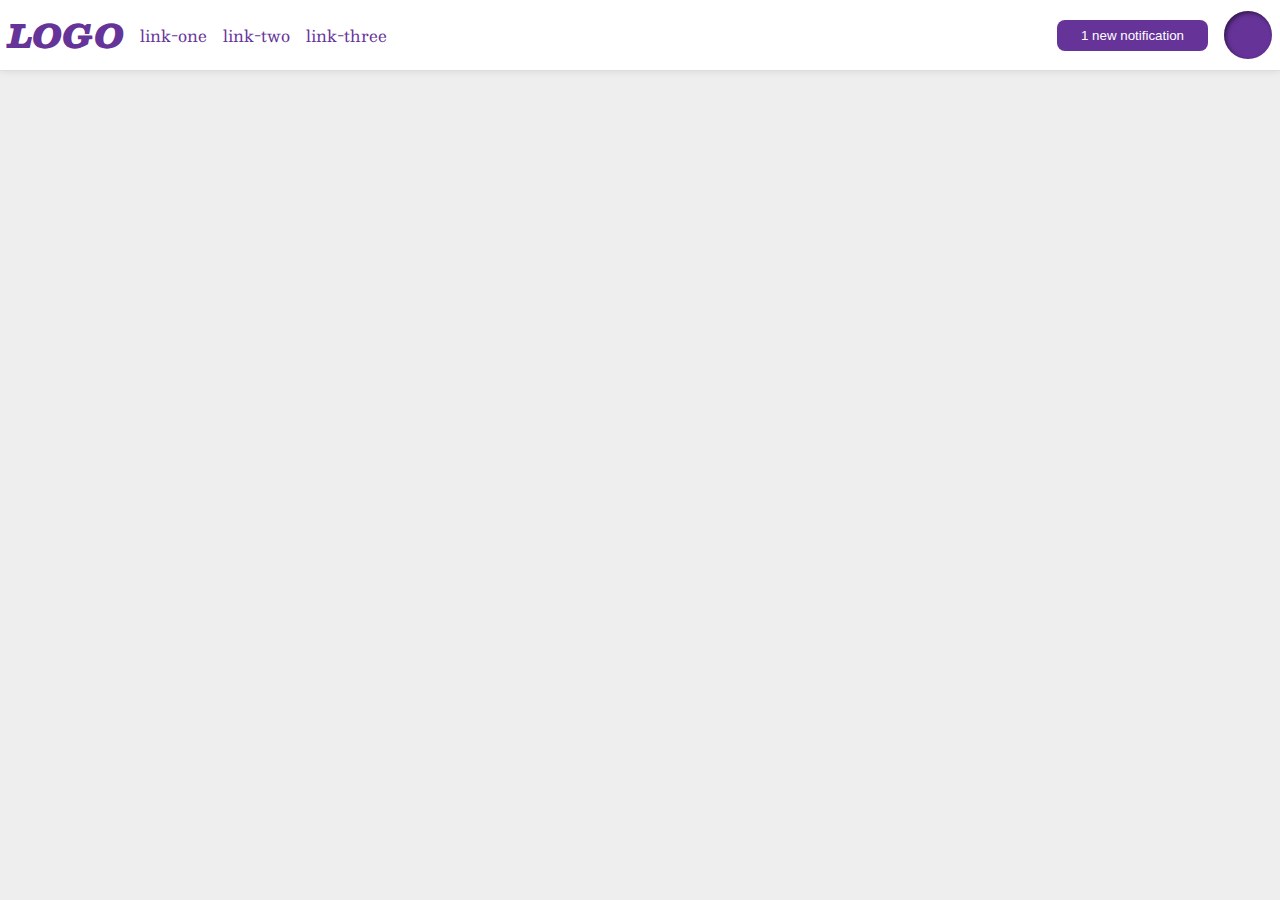
<file: flex/03-flex-header-2/index.html>
<!DOCTYPE html>
<html lang="en">
  <head>
    <meta charset="UTF-8" />
    <meta http-equiv="X-UA-Compatible" content="IE=edge" />
    <meta name="viewport" content="width=device-width, initial-scale=1.0" />
    <title>Flex Header 2</title>
    <link rel="stylesheet" href="style.css" />
  </head>
  <body>
    <div class="header">
      <div class="logo-and-links">
        <div class="logo">LOGO</div>
        <ul class="links">
          <li><a href="google.com">link-one</a></li>
          <li><a href="google.com">link-two</a></li>
          <li><a href="google.com">link-three</a></li>
        </ul>
      </div>
      <div class="notifications-and-profile-img">
        <button class="notifications">1 new notification</button>
        <div class="profile-image"></div>
      </div>
    </div>
  </body>
</html>
</file>
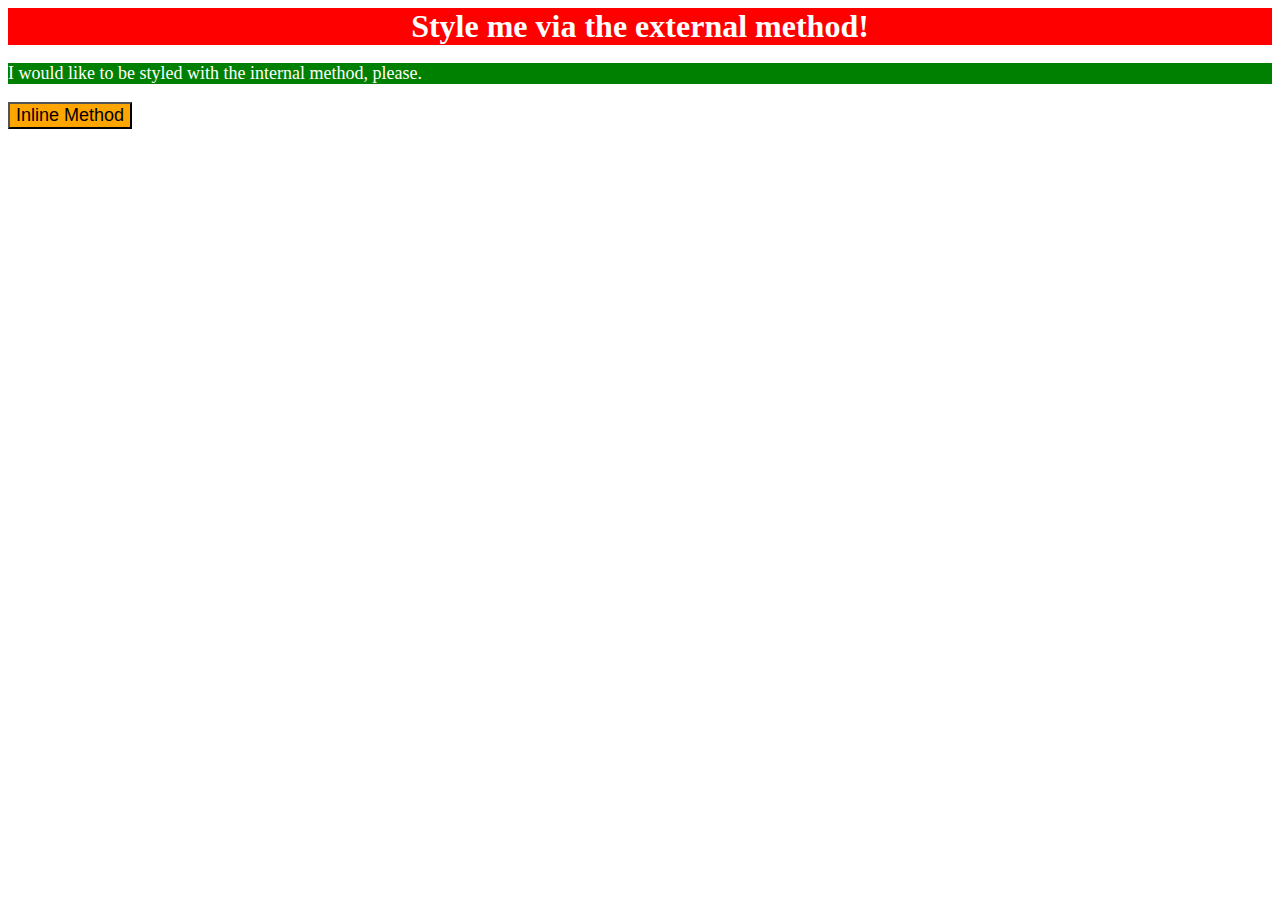
<file: foundations/01-css-methods/index.html>
<!DOCTYPE html>
<html lang="en">
  <head>
    <meta charset="UTF-8" />
    <meta http-equiv="X-UA-Compatible" content="IE=edge" />
    <meta name="viewport" content="width=device-width, initial-scale=1.0" />
    <title>Methods for Adding CSS</title>
    <link rel="stylesheet" href="style.css" />
    <style>
      p {
        background-color: green;
        color: white;
        font-size: 18px;
      }
    </style>
  </head>
  <body>
    <div>Style me via the external method!</div>
    <p>I would like to be styled with the internal method, please.</p>
    <button style="background-color: orange; font-size: 18px">
      Inline Method
    </button>
  </body>
</html>
</file>
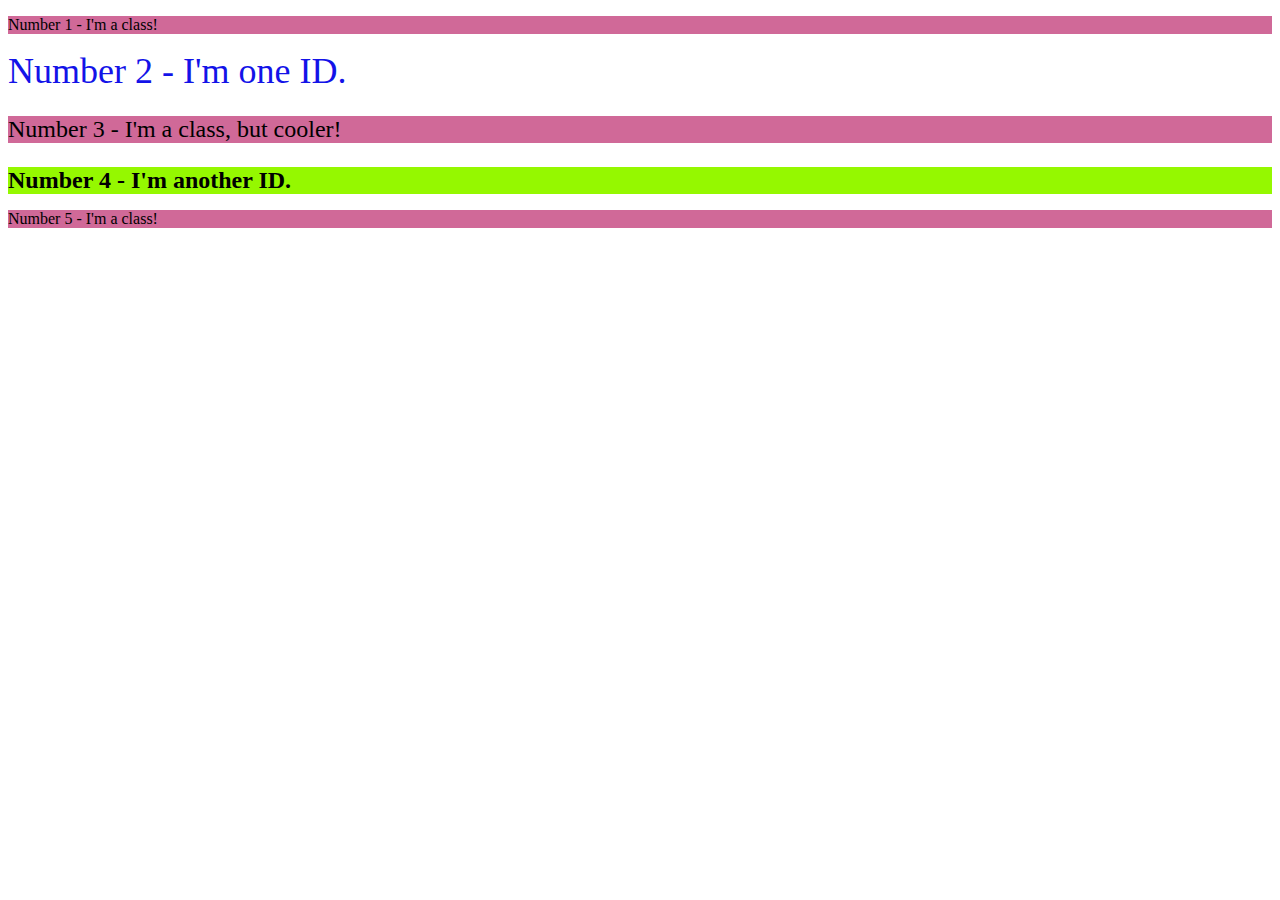
<file: foundations/02-class-id-selectors/index.html>
<!DOCTYPE html>
<html lang="en">
  <head>
    <meta charset="UTF-8" />
    <meta http-equiv="X-UA-Compatible" content="IE=edge" />
    <meta name="viewport" content="width=device-width, initial-scale=1.0" />
    <title>Class and ID Selectors</title>
    <link rel="stylesheet" href="style.css" />
  </head>
  <body>
    <p class="odd-num">Number 1 - I'm a class!</p>
    <div id="second-num">Number 2 - I'm one ID.</div>
    <p class="odd-num font-change">Number 3 - I'm a class, but cooler!</p>
    <div class="font-change" id="fourth-num">Number 4 - I'm another ID.</div>
    <p class="odd-num">Number 5 - I'm a class!</p>
  </body>
</html>
</file>
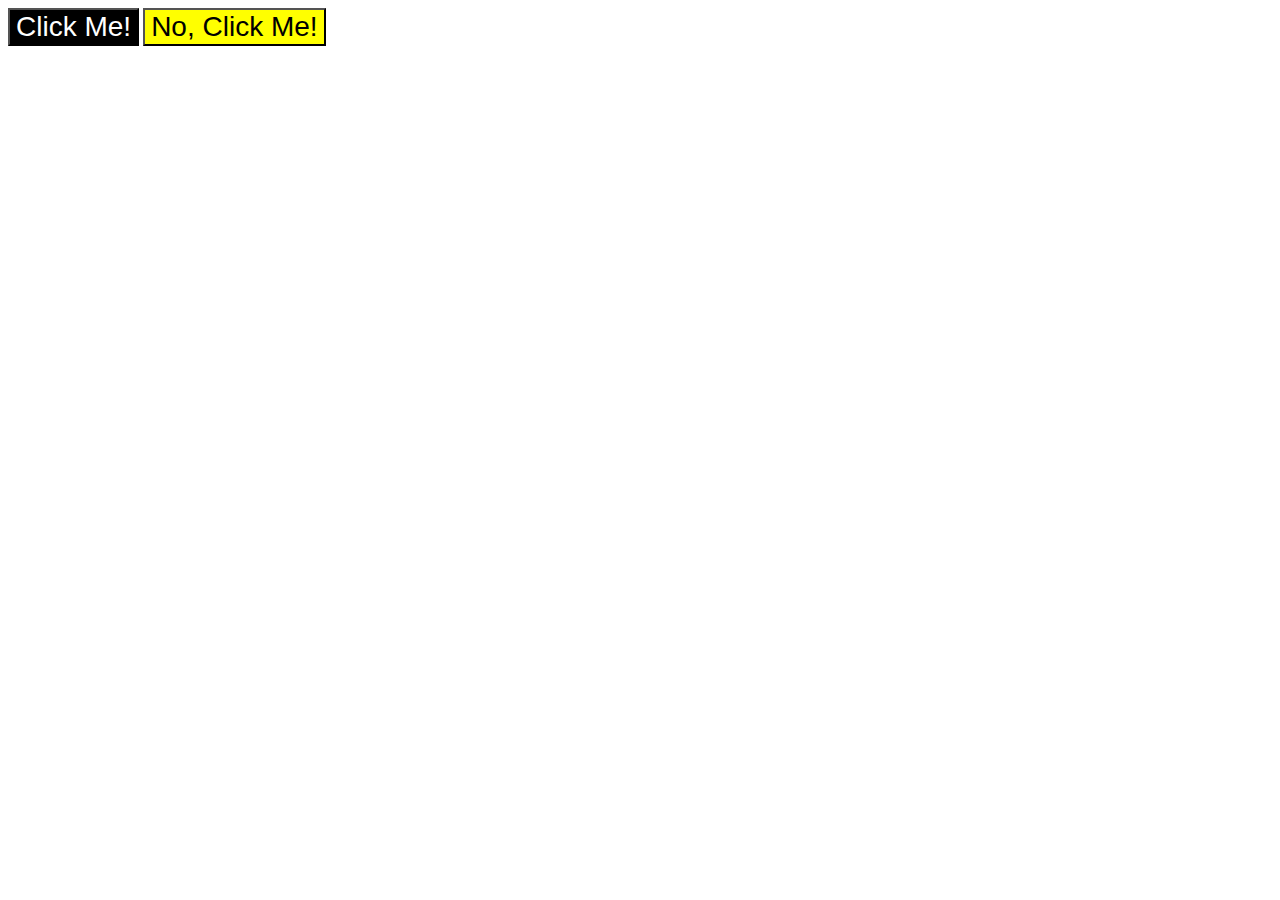
<file: foundations/03-grouping-selectors/index.html>
<!DOCTYPE html>
<html lang="en">
  <head>
    <meta charset="UTF-8" />
    <meta http-equiv="X-UA-Compatible" content="IE=edge" />
    <meta name="viewport" content="width=device-width, initial-scale=1.0" />
    <title>Grouping Selectors</title>
    <link rel="stylesheet" href="style.css" />
  </head>
  <body>
    <button class="btn-first">Click Me!</button>
    <button class="btn-second">No, Click Me!</button>
  </body>
</html>
</file>
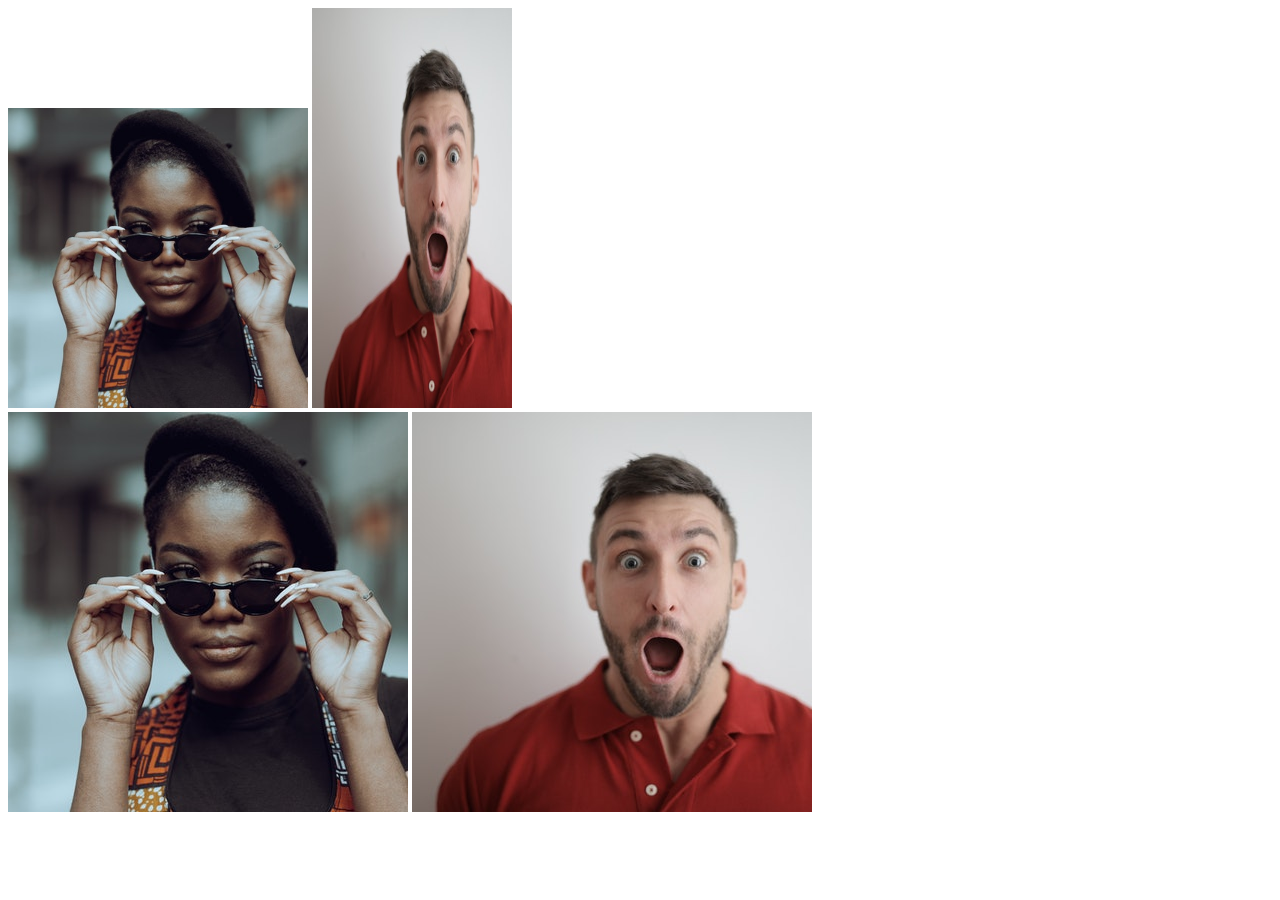
<file: foundations/04-chaining-selectors/index.html>
<!DOCTYPE html>
<html lang="en">
  <head>
    <meta charset="UTF-8" />
    <meta http-equiv="X-UA-Compatible" content="IE=edge" />
    <meta name="viewport" content="width=device-width, initial-scale=1.0" />
    <title>Chaining Selectors</title>
    <link rel="stylesheet" href="style.css" />
  </head>
  <body>
    <!-- Check image source path. Review Foundations lesson - Links and Images -->
    <!-- Use the classes BELOW this line -->
    <div>
      <img
        class="avatar proportioned"
        src="./images/pexels-katho-mutodo-8434791.jpg"
        alt="Woman with glasses"
      />
      <img
        class="avatar distorted"
        src="./images/pexels-andrea-piacquadio-3777931.jpg"
        alt="Man with surprised expression"
      />
    </div>
    <!-- Use the classes ABOVE this line -->
    <div>
      <img
        class="original proportioned"
        src="./images/pexels-katho-mutodo-8434791.jpg"
        alt="Woman with glasses"
      />
      <img
        class="original distorted"
        src="./images/pexels-andrea-piacquadio-3777931.jpg"
        alt="Man with surprised expression"
      />
    </div>
  </body>
</html>
</file>
<file: flex/03-flex-header-2/style.css>
/* this is some magical font-importing.  
you'll learn about it later. */
@import url("https://fonts.googleapis.com/css2?family=Besley:ital,wght@0,400;1,900&display=swap");

body {
  margin: 0;
  background: #eee;
  font-family: Besley, serif;
}

.header {
  background: white;
  border-bottom: 1px solid #ddd;
  box-shadow: 0 0 8px rgba(0, 0, 0, 0.1);
  display: flex;
  justify-content: space-between;
  padding: 8px;
}

.profile-image {
  background: rebeccapurple;
  box-shadow: inset 2px 2px 4px rgba(0, 0, 0, 0.5);
  border-radius: 50%;
  width: 48px;
  height: 48px;
}

.logo {
  color: rebeccapurple;
  font-size: 32px;
  font-weight: 900;
  font-style: italic;
}

button {
  border: none;
  border-radius: 8px;
  background: rebeccapurple;
  color: white;
  padding: 8px 24px;
}

a {
  /* this removes the line under our links */
  text-decoration: none;
  color: rebeccapurple;
}

ul {
  list-style-type: none;
  display: flex;
  gap: 16px;
  margin: 0;
  padding: 0;
}

.logo-and-links,
.notifications-and-profile-img {
  display: flex;
  gap: 16px;
  align-items: center;
}
</file>
<file: foundations/01-css-methods/style.css>
div {
  background-color: red;
  color: white;
  text-align: center;
  font-size: 32px;
  font-weight: bold;
}
</file>
<file: foundations/02-class-id-selectors/style.css>
.odd-num {
  background-color: rgb(208, 105, 152);
  font-size: "Verdana", "DejaVu Sans", sans-serif;
}

#second-num {
  color: rgb(19, 19, 232);
  font-size: 36px;
}

.font-change {
  font-size: 24px;
}

#fourth-num {
  background-color: rgb(149, 248, 0);
  font-weight: bold;
}
</file>
<file: foundations/03-grouping-selectors/style.css>
.btn-first,
.btn-second {
  font-size: 28px;
  font-family: Helvetica, "Times New Roman", sans-serif;
}

.btn-first {
  background-color: black;
  color: white;
}

.btn-second {
  background-color: yellow;
}
</file>
<file: foundations/04-chaining-selectors/style.css>
/* Add CSS Styling */
.avatar.proportioned {
  width: 300px;
  height: auto;
}

.avatar.distorted {
  width: 200px;
  height: 400px;
}
</file>
